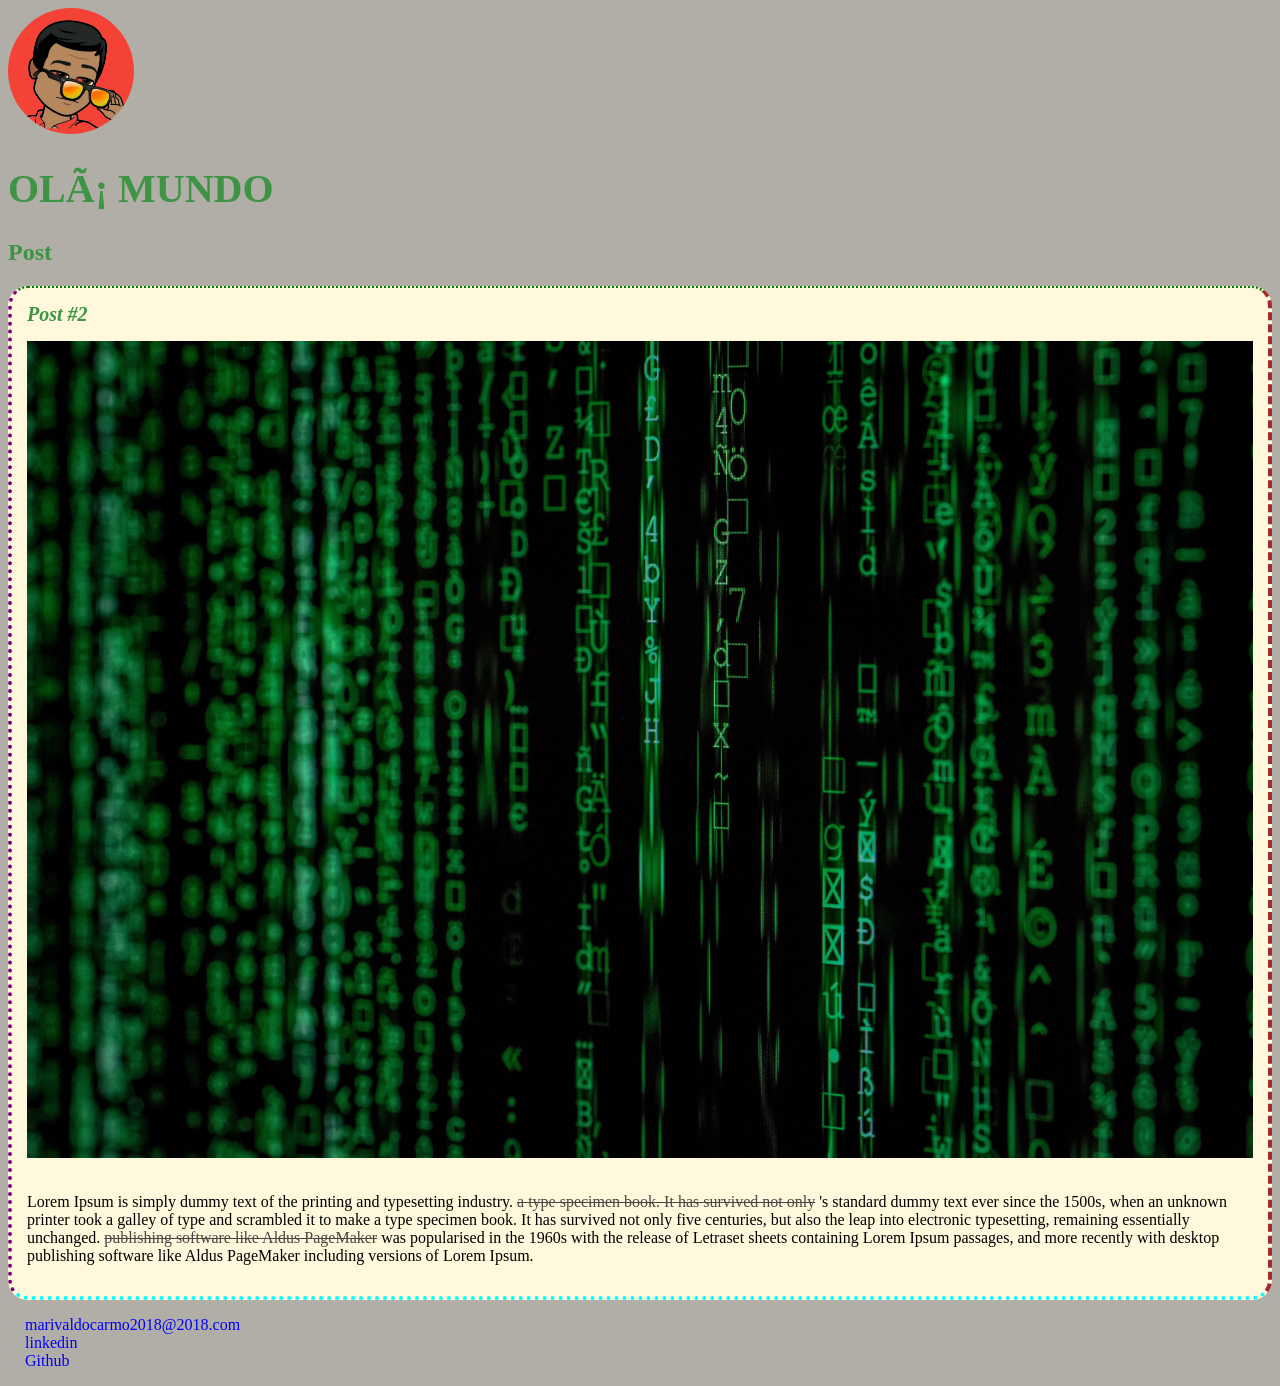
<file: Intro-Criação Web-HTML_CSS3/index.html>
<!DOCTYPE html>
<html>
  <head>
    <meta charset="UFT-8" />
    <title>Marivaldo Carmo</title>
    <link rel="stylesheet" href="style.css" />
  </head>

  <body>
    <header>
      <img
        width="10%"
        height="10%"
        src="./Minha.img.png"
        alt="Minha Imagem"
        class="photo"
      />
      <h1 id="title">Olá Mundo</h1>
    </header>

    <section>
      <header>
        <h2 class="subtitle">Post</h2>
      </header>
      <article class="post">
        <header>
          <h3 class="post_title">Post #2</h3>
          <img
            width="100%"
            height="100%"
            src="./markus-spiske-iar-afB0QQw-unsplash.jpg"
            alt="Editor de Código HTML"
            class="post_image"
          />
        </header>
        <p class="post_content">
          Lorem Ipsum is simply dummy text of the printing and typesetting
          industry.
          <a
            href="fullstack.infinityfreeapp.com"
            target="like Aldus PageMaker including versions "
          >
            a type specimen book. It has survived not only</a
          >
          's standard dummy text ever since the 1500s, when an unknown printer
          took a galley of type and scrambled it to make a type specimen book.
          It has survived not only five centuries, but also the leap into
          electronic typesetting, remaining essentially unchanged.
          <a href="mailto:marivaldocarmo2018@gmail.com"
            >publishing software like Aldus PageMaker</a
          >
          was popularised in the 1960s with the release of Letraset sheets
          containing Lorem Ipsum passages, and more recently with desktop
          publishing software like Aldus PageMaker including versions of Lorem
          Ipsum.
        </p>
      </article>
    </section>

    <footer>
      <ul class="contacts_list">
        <!--ul é lista não ordenada, e trocando por ol se torna uma lista ordenada-->
        <li>
          <a href="mailto:marivaldocarmo2018@gmail.com"
            >marivaldocarmo2018@2018.com</a
          >
        </li>
        <li>
          <a
            href="https://www.linkedin.com/in/marivaldo-carmo-a45b54181/"
            target="_blank"
            >linkedin</a
          >
        </li>
        <li>
          <a href="https://github.com/marivaldocarmo/" target="_blank"
            >Github</a
          >
        </li>
      </ul>
    </footer>
    <!--<script>"Marivaldo Carmo"</script>-->
  </body>
</html>
</file>
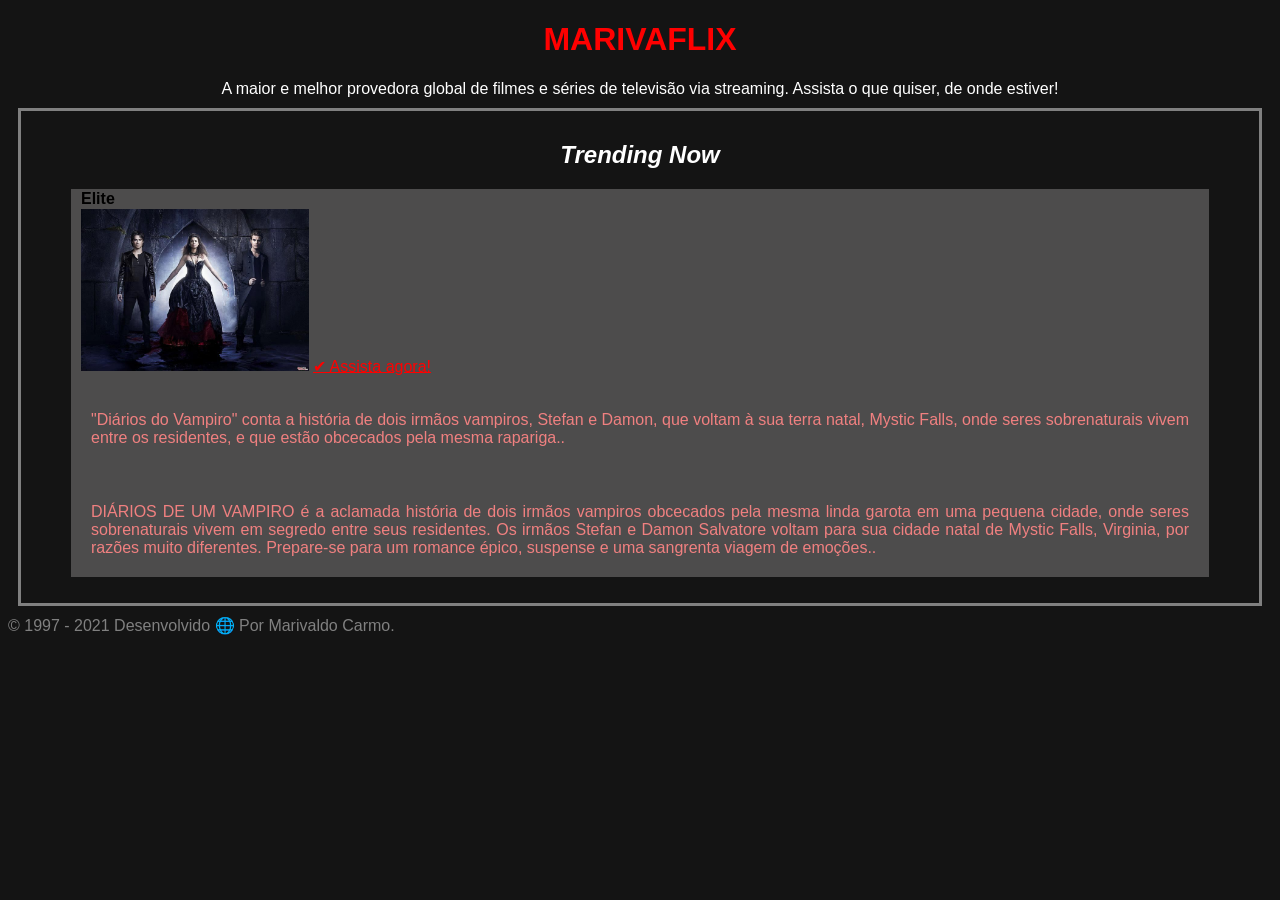
<file: NetFlix-Clone/Assista Agora/exercicio.html>
<!DOCTYPE html>
<html lang="pt-br">
<head>
    <meta charset="UTF-8">
    <meta http-equiv="X-UA-Compatible" content="IE=edge">
    <meta name="viewport" content="width=device-width, initial-scale=1.0">
    <!-- Titulo na Aba -->
    <title>Assista-Agora</title>
    <!-- Favicon - Logo na aba -->
    <link href="./css/MC-1.png" rel="shortcut icon">
    <!-- Link para CSS -->
    <link href="./css/styles2.css" rel="stylesheet">

    <!-- Google Fonts - nao consegui - treinar-->
</head>

<body>
    <h1>Marivaflix</h1>
    <header>
       A maior e melhor provedora global de filmes e séries de televisão via streaming. Assista o que quiser, de onde estiver! 
    </header>

    <main>
        <section class="mais acessados">
            <h2>Trending Now</h2>
            <ul type=none> 
            <article>   
            <li>Elite</li>
            <img width="20%" src="./css/vampi.jpg" alt="Foto da Série Elite">
            <a href="../index.html">✔ Assista agora!</a>
             <!--<span>✔ Assista !</span>
            <span>✔ Assista !</span>
            <span>✔ Assista !</span>-->
            <p>"Diários do Vampiro" conta a história de dois irmãos vampiros, Stefan e Damon, que voltam à sua terra natal, Mystic Falls, onde seres sobrenaturais vivem entre os residentes, e que estão obcecados pela mesma rapariga..</p>
            <p>DIÁRIOS DE UM VAMPIRO é a aclamada história de dois irmãos vampiros obcecados pela mesma linda garota em uma pequena cidade, onde seres sobrenaturais vivem em segredo entre seus residentes. Os irmãos Stefan e Damon Salvatore voltam para sua cidade natal de Mystic Falls, Virginia, por razões muito diferentes. Prepare-se para um romance épico, suspense e uma sangrenta viagem de emoções..</p>
            </article>
        </section>

        <section class="assista novamente">
        
        </section>
    </main>

    <footer>
        © 1997 - 2021 Desenvolvido 🌐 Por Marivaldo Carmo.
    </footer>

</body>
</html>
</file>
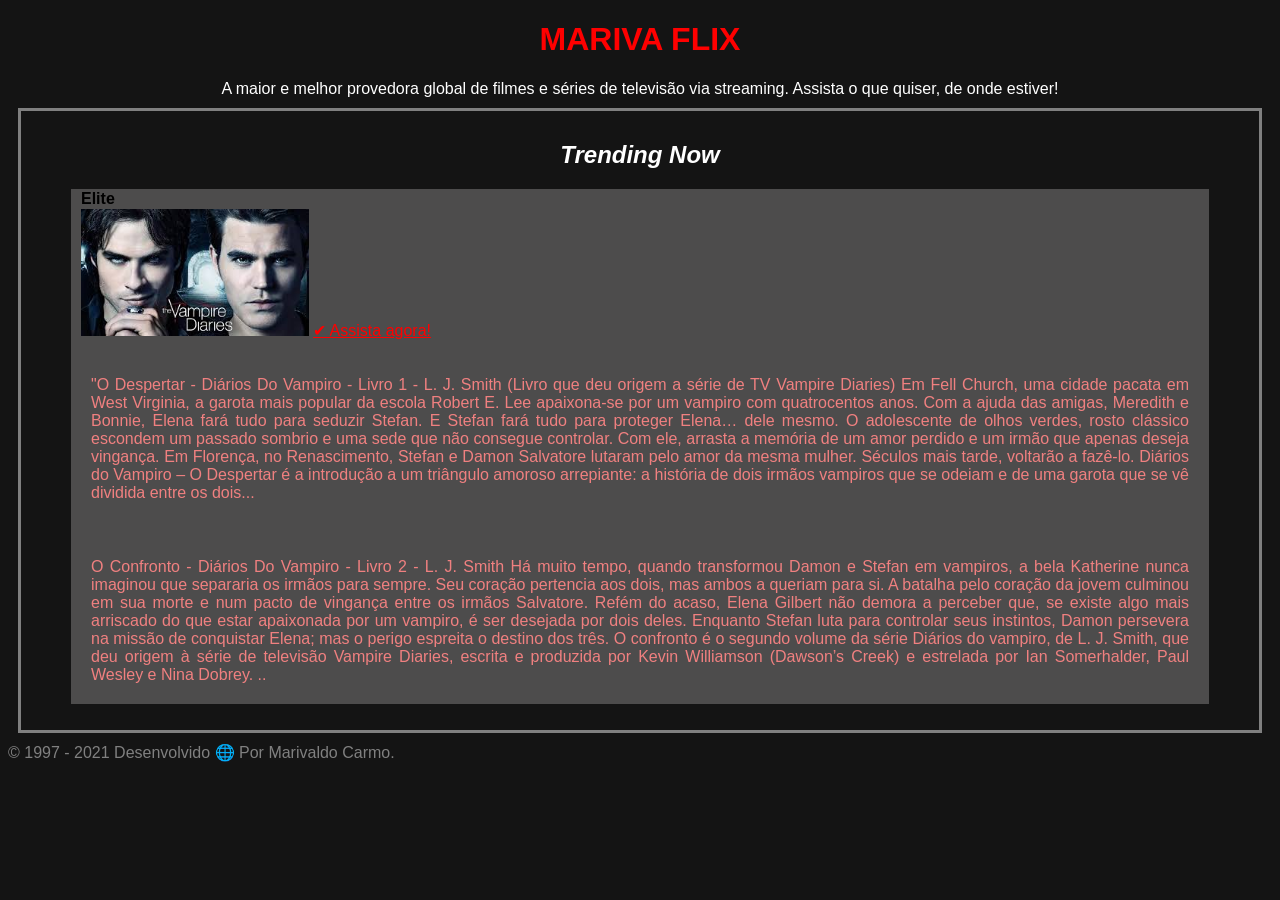
<file: NetFlix-Clone/Inicio/inicio.html>
<!DOCTYPE html>
<html lang="pt-br">
<head>
    <meta charset="UTF-8">
    <meta http-equiv="X-UA-Compatible" content="IE=edge">
    <meta name="viewport" content="width=device-width, initial-scale=1.0">
    <!-- Titulo na Aba -->
    <title>Inicio..</title>
    <!-- Favicon - Logo na aba -->
    <link href="./css/MC-1.png" rel="shortcut icon">
    <!-- Link para CSS -->
    <link href="./css/styles2.css" rel="stylesheet">

    <!-- Google Fonts - nao consegui - treinar-->
</head>

<body>
    <h1>Mariva Flix</h1>
    <header>
       A maior e melhor provedora global de filmes e séries de televisão via streaming. Assista o que quiser, de onde estiver! 
    </header>

    <main>
        <section class="mais acessados">
            <h2>Trending Now</h2>
            <ul type=none> 
            <article>   
            <li>Elite</li>
            <img width="20%" src="./images.jfif" alt="Foto da Série Elite">
            <a href="../index.html">✔ Assista agora!</a>
             <!--<span>✔ Assista !</span>
            <span>✔ Assista !</span>
            <span>✔ Assista !</span>-->
            <p>"O Despertar - Diários Do Vampiro - Livro 1 - L. J. Smith
                (Livro que deu origem a série de TV Vampire Diaries)
                Em Fell Church, uma cidade pacata em West Virginia, a garota mais popular da escola Robert E. Lee apaixona-se por um vampiro com quatrocentos anos. Com a ajuda das amigas, Meredith e Bonnie, Elena fará tudo para seduzir Stefan. E Stefan fará tudo para proteger Elena… dele mesmo. O adolescente de olhos verdes, rosto clássico escondem um passado sombrio e uma sede que não consegue controlar. Com ele, arrasta a memória de um amor perdido e um irmão que apenas deseja vingança. Em Florença, no Renascimento, Stefan e Damon Salvatore lutaram pelo amor da mesma mulher. Séculos mais tarde, voltarão a fazê-lo. Diários do Vampiro – O Despertar é a introdução a um triângulo amoroso arrepiante: a história de dois irmãos vampiros que se odeiam e de uma garota que se vê dividida entre os dois...</p>
            <p>O Confronto - Diários Do Vampiro - Livro 2 - L. J. Smith
                Há muito tempo, quando transformou Damon e Stefan em vampiros, a bela Katherine nunca imaginou que separaria os irmãos para sempre. Seu coração pertencia aos dois, mas ambos a queriam para si. A batalha pelo coração da jovem culminou em sua morte e num pacto de vingança entre os irmãos Salvatore. Refém do acaso, Elena Gilbert não demora a perceber que, se existe algo mais arriscado do que estar apaixonada por um vampiro, é ser desejada por dois deles. Enquanto Stefan luta para controlar seus instintos, Damon persevera na missão de conquistar Elena; mas o perigo espreita o destino dos três. O confronto é o segundo volume da série Diários do vampiro, de L. J. Smith, que deu origem à série de televisão Vampire Diaries, escrita e produzida por Kevin Williamson (Dawson’s Creek) e estrelada por Ian Somerhalder, Paul Wesley e Nina Dobrey. ..</p>
            </article>
        </section>

        <section class="assista novamente">
        
        </section>
    </main>

    <footer>
        © 1997 - 2021 Desenvolvido 🌐 Por Marivaldo Carmo.
    </footer>

</body>
</html>
</file>
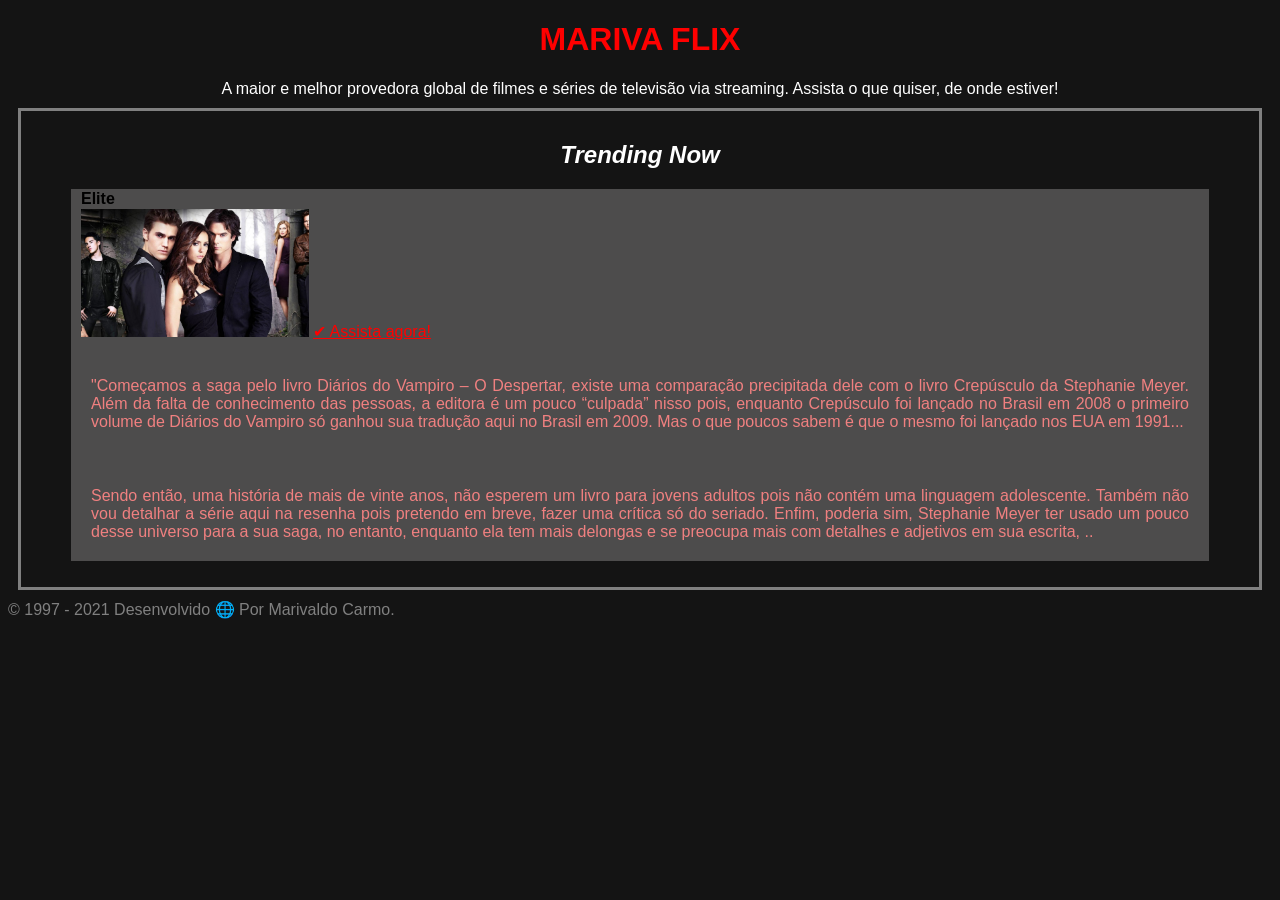
<file: NetFlix-Clone/mais-informações/exercicio.html>
<!DOCTYPE html>
<html lang="pt-br">
<head>
    <meta charset="UTF-8">
    <meta http-equiv="X-UA-Compatible" content="IE=edge">
    <meta name="viewport" content="width=device-width, initial-scale=1.0">
    <!-- Titulo na Aba -->
    <title>Mais-Informações</title>
    <!-- Favicon - Logo na aba -->
    <link href="./css/MC-1.png" rel="shortcut icon">
    <!-- Link para CSS -->
    <link href="./css/styles2.css" rel="stylesheet">

    <!-- Google Fonts - nao consegui - treinar-->
</head>

<body>
    <h1>Mariva Flix</h1>
    <header>
       A maior e melhor provedora global de filmes e séries de televisão via streaming. Assista o que quiser, de onde estiver! 
    </header>

    <main>
        <section class="mais acessados">
            <h2>Trending Now</h2>
            <ul type=none> 
            <article>   
            <li>Elite</li>
            <img width="20%" src="./css/img.jpg" alt="Foto da Série Elite">
            <a href="../index.html">✔ Assista agora!</a>
            <!--<span>✔ Assista !</span>
            <span>✔ Assista !</span>
            <span>✔ Assista !</span>-->
            <p>"Começamos a saga pelo livro Diários do Vampiro – O Despertar, existe uma comparação precipitada dele com o livro Crepúsculo da Stephanie Meyer. Além da falta de conhecimento das pessoas, a editora é um pouco “culpada” nisso pois, enquanto Crepúsculo foi lançado no Brasil em 2008 o primeiro volume de Diários do Vampiro só ganhou sua tradução aqui no Brasil em 2009. Mas o que poucos sabem é que o mesmo foi lançado nos EUA em 1991...</p>
            <p>Sendo então, uma história de mais de vinte anos, não esperem um livro para jovens adultos pois não contém uma linguagem adolescente. Também não vou detalhar a série aqui na resenha pois pretendo em breve, fazer uma crítica só do seriado. Enfim, poderia sim, Stephanie Meyer ter usado um pouco desse universo para a sua saga, no entanto, enquanto ela tem mais delongas e se preocupa mais com detalhes e adjetivos em sua escrita, ..</p>
            </article>
        </section>

        <section class="assista novamente">
        
        </section>
    </main>

    <footer>
        © 1997 - 2021 Desenvolvido 🌐 Por Marivaldo Carmo.
    </footer>

</body>
</html>
</file>
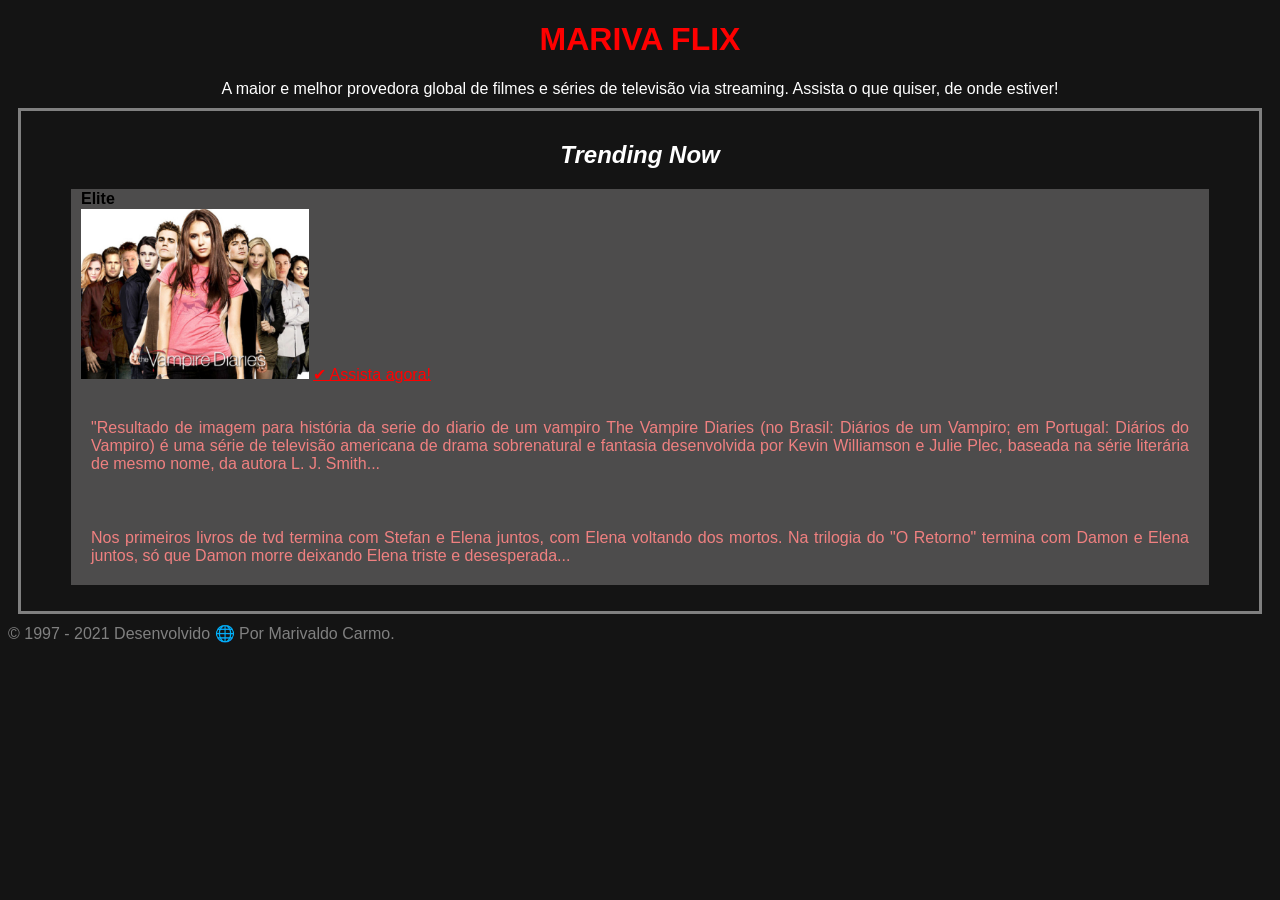
<file: NetFlix-Clone/Série/serie.html>
<!DOCTYPE html>
<html lang="pt-br">
<head>
    <meta charset="UTF-8">
    <meta http-equiv="X-UA-Compatible" content="IE=edge">
    <meta name="viewport" content="width=device-width, initial-scale=1.0">
    <!-- Titulo na Aba -->
    <title>Série...</title>
    <!-- Favicon - Logo na aba -->
    <link href="./css/MC-1.png" rel="shortcut icon">
    <!-- Link para CSS -->
    <link href="./css/styles2.css" rel="stylesheet">

    <!-- Google Fonts - nao consegui - treinar-->
</head>

<body>
    <h1>Mariva Flix</h1>
    <header>
       A maior e melhor provedora global de filmes e séries de televisão via streaming. Assista o que quiser, de onde estiver! 
    </header>

    <main>
        <section class="mais acessados">
            <h2>Trending Now</h2>
            <ul type=none> 
            <article>   
            <li>Elite</li>
            <img width="20%" src="./img.jpg" alt="Foto da Série Elite">
            <a href="../index.html">✔ Assista agora!</a>
             <!--<span>✔ Assista !</span>
            <span>✔ Assista !</span>
            <span>✔ Assista !</span>-->
            <p>"Resultado de imagem para história da serie do diario de um vampiro The Vampire Diaries (no Brasil: Diários de um Vampiro; em Portugal: Diários do Vampiro) é uma série de televisão americana de drama sobrenatural e fantasia desenvolvida por Kevin Williamson e Julie Plec, baseada na série literária de mesmo nome, da autora L. J. Smith...</p>
            <p>Nos primeiros livros de tvd termina com Stefan e Elena juntos, com Elena voltando dos mortos. Na trilogia do "O Retorno" termina com Damon e Elena juntos, só que Damon morre deixando Elena triste e desesperada...</p>
            </article>
        </section>

        <section class="assista novamente">
        
        </section>
    </main>

    <footer>
        © 1997 - 2021 Desenvolvido 🌐 Por Marivaldo Carmo.
    </footer>

</body>
</html>
</file>
<file: Intro-Criação Web-HTML_CSS3/style.css>
body {
    background: #b1ada7;
    font-family: verdana;
    max-width: 100%;
}

.photo{
        border-radius: 50%;
}

#title, .subtitle, .post_title {
color:rgb(60, 148, 68);       /*Conteudo*/
}

#title{
    font-size: 40px;
    text-transform: uppercase; /*Testo em Caixa alto*/
}

a{
    text-decoration: line-through;
    color: #494644;
}
.post_title {
    font-size: 20px;
    font-style: italic;
    margin: 0;
    margin-bottom: 15px;
}

.post {
   
    background: cornsilk;              /*padding*/
    padding: 15px;
   /* border: 3px solid #070304;*/       /*Borda geral preta*/
    border-top: 2px dotted green;
    border-right: 4px dashed brown;
    border-bottom: 4px dotted cyan;
    border-left: 4px dotted purple;    
    
    /*border-radius: 30px 20% 10% 5%;*/  /*Arredonda todos os lados Diferentemente*/
    border-radius: 20px;                /*Aredonda a borada*/
    margin-bottom: 15px;
}

.post_conten{
    margin: 0;
    margin-bottom: 15px;
    text-transform: capitalize;
}

.post_image{
    margin-bottom: 15px;
   
}

.contacts_list{
    list-style-type: none;
    padding-left: 17px;
}

.contacts_list li a {
    text-decoration: none;
    color: blue;
}
</file>
<file: NetFlix-Clone/Assista Agora/css/styles2.css>
body {
    font-family: Helvetica;
    background-color: #141414;
}

h1 {
    color: red;
    text-transform: uppercase; 
    text-align: center;
}

h2 {
    font-style: italic;
    color: white;
    text-align: center;
}

li {
    color: black;
    font-weight: bold;
    line-height: 20px;
    margin-left: 10px;
}

p{
    color:lightcoral;
    text-align: justify;
    padding: 20px;
}

header{
    color: white;
    text-align: center;
}

main {
    border: 3px solid gray;
    padding: 10px;
    margin: 10px;
}

article{
    background-color:rgb(77, 76, 76);
    margin-right: 40px;
}

img{
    margin-left: 10px;
}

footer{
    color:gray
}

span{
    background-color: purple;
}

a{
    color: red
}
</file>
<file: NetFlix-Clone/Inicio/css/styles2.css>
body {
    font-family: Helvetica;
    background-color: #141414;
}

h1 {
    color: red;
    text-transform: uppercase; 
    text-align: center;
}

h2 {
    font-style: italic;
    color: white;
    text-align: center;
}

li {
    color: black;
    font-weight: bold;
    line-height: 20px;
    margin-left: 10px;
}

p{
    color:lightcoral;
    text-align: justify;
    padding: 20px;
}

header{
    color: white;
    text-align: center;
}

main {
    border: 3px solid gray;
    padding: 10px;
    margin: 10px;
}

article{
    background-color:rgb(77, 76, 76);
    margin-right: 40px;
}

img{
    margin-left: 10px;
}

footer{
    color:gray
}

span{
    background-color: purple;
}

a{
    color: red
}
</file>
<file: NetFlix-Clone/mais-informações/css/styles2.css>
body {
    font-family: Helvetica;
    background-color: #141414;
}

h1 {
    color: red;
    text-transform: uppercase; 
    text-align: center;
}

h2 {
    font-style: italic;
    color: white;
    text-align: center;
}

li {
    color: black;
    font-weight: bold;
    line-height: 20px;
    margin-left: 10px;
}

p{
    color:lightcoral;
    text-align: justify;
    padding: 20px;
}

header{
    color: white;
    text-align: center;
}

main {
    border: 3px solid gray;
    padding: 10px;
    margin: 10px;
}

article{
    background-color:rgb(77, 76, 76);
    margin-right: 40px;
}

img{
    margin-left: 10px;
}

footer{
    color:gray
}

span{
    background-color: purple;
}

a{
    color: red
}
</file>
<file: NetFlix-Clone/Série/css/styles2.css>
body {
    font-family: Helvetica;
    background-color: #141414;
}

h1 {
    color: red;
    text-transform: uppercase; 
    text-align: center;
}

h2 {
    font-style: italic;
    color: white;
    text-align: center;
}

li {
    color: black;
    font-weight: bold;
    line-height: 20px;
    margin-left: 10px;
}

p{
    color:lightcoral;
    text-align: justify;
    padding: 20px;
}

header{
    color: white;
    text-align: center;
}

main {
    border: 3px solid gray;
    padding: 10px;
    margin: 10px;
}

article{
    background-color:rgb(77, 76, 76);
    margin-right: 40px;
}

img{
    margin-left: 10px;
}

footer{
    color:gray
}

span{
    background-color: purple;
}

a{
    color: red
}
</file>
